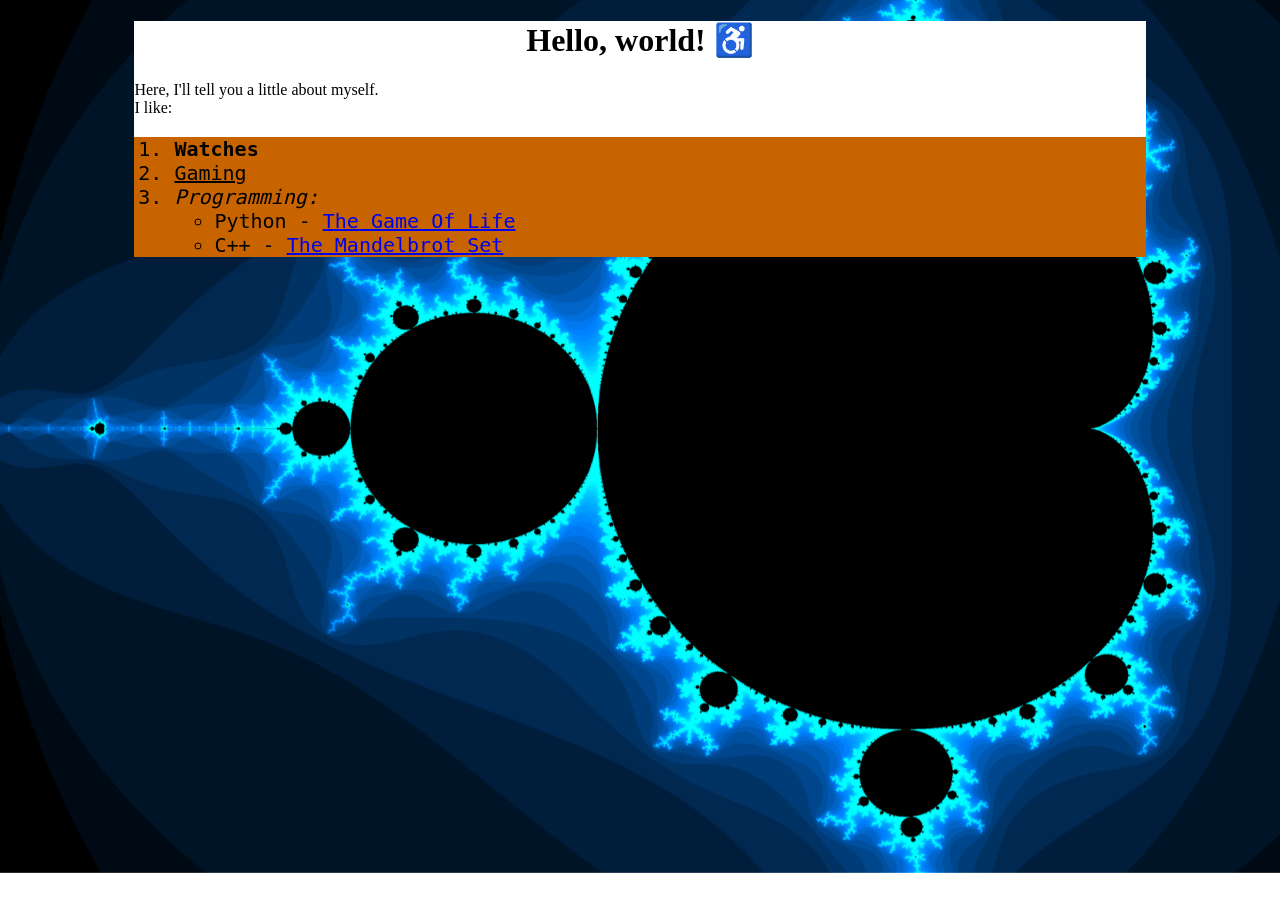
<file: index.html>
<!DOCTYPE html>
<html>
<meta charset='utf-8'>
<title>Welcome to my web page</title>
<link rel='stylesheet' type='text/css' href='style.css'>
<head>

</head>
<body>
<div id='text'>
<div id='h1'>
<h1>Hello, world! &#9855</h1>
</div>
<p>
Here, I'll tell you a little about myself. <br> I like:
</p>
<ol>
<li><b>Watches</b></li>
<li><u>Gaming</u></li>
<li><i>Programming:</i>
<ul>
<li>Python - <a href='https://github.com/t3ddygeocache/gameOfLife'>The Game Of Life</a></li> 
<li>C++ - <a href='https://github.com/t3ddygeocache/RandomProjects'>The Mandelbrot Set</a></li>
</ul>
</li>
</ol>
</div>
<img id='mandelbrot' src='mandelbrot.png'>
</body>
</html>
</file>
<file: style.css>
#mandelbrot {
	width: 100%;
	position: fixed;
	top: 0px;
	left: 0px;
	z-index: -1;
}

#text {
	background-color: white;
	width: 80%;
	margin: auto;
}

ol {
	font-family: monospace;
	font-size: 20px;
	background-color: rgb(200, 100, 0);
}

h1 {
	text-align: center;
}
</file>
